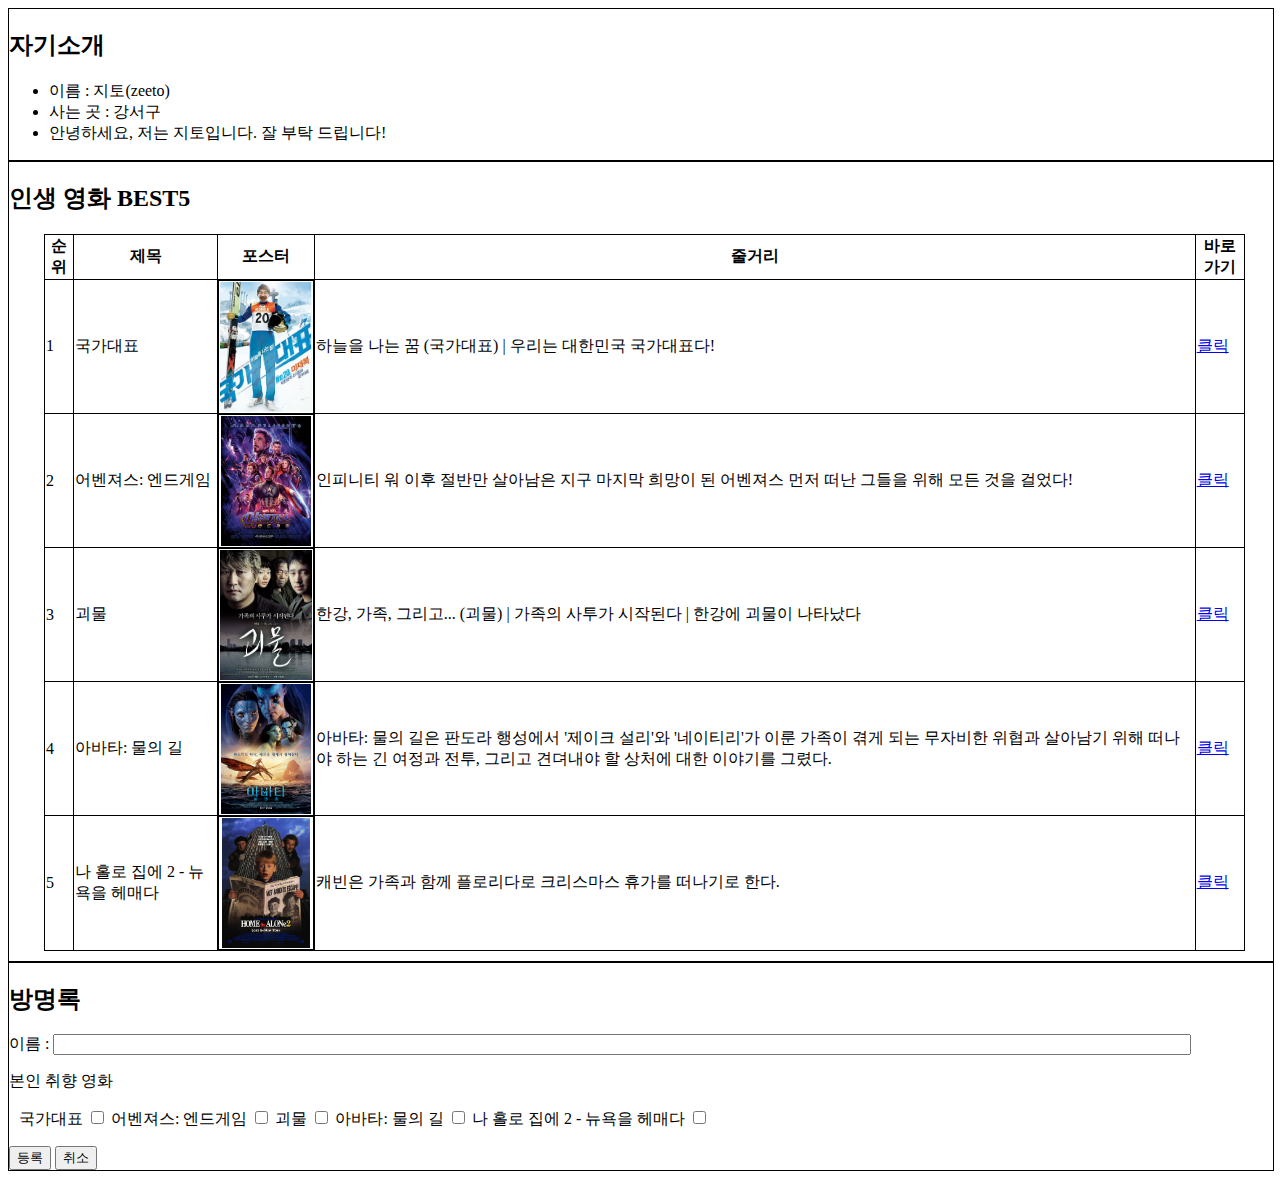
<file: index.html>
<html>
    <head>
        <meta charset="utf-8">
        <link rel="stylesheet" href="./css/style.css" />
        <script type="text/javascript" src="./js/js.js"></script>
    </head>
    <title>안녕하세요</title>
    <body>
        <div id="intro">
            <h2>자기소개</h2>
            <ul>
                <li>이름 : 지토(zeeto)</li>
                <li>사는 곳 : 강서구</li>
                <li>안녕하세요, 저는 지토입니다. 잘 부탁 드립니다!</li>
            </ul>
        </div>
        <div id="movie">
            <h2>인생 영화 BEST5</h2>
            <table>
                <th>순위</th>
                <th>제목</th>
                <th>포스터</th>
                <th>줄거리</th>
                <th>바로가기</th>
                <tr>
                    <td>1</td>
                    <td>국가대표</td>
                    <td class="image-td"><img src="./images/first.png" ></td>
                    <td><p>하늘을 나는 꿈 (국가대표) | 우리는 대한민국 국가대표다!</p></td>
                    <td><a href="https://movie.naver.com/movie/bi/mi/basic.naver?code=47385">클릭</a></td>
                </tr>
                <tr>
                    <td>2</td>
                    <td>어벤져스: 엔드게임</td>
                    <td class="image-td"><img src="./images/second.jpeg" ></td>
                    <td>
                        <p>
                            인피니티 워 이후 절반만 살아남은 지구
                            마지막 희망이 된 어벤져스
                            먼저 떠난 그들을 위해 모든 것을 걸었다!
                        </p>
                       </td>
                    <td><a href="https://movie.naver.com/movie/bi/mi/basic.naver?code=136900">클릭</a></td>
                </tr>
                <tr>
                    <td>3</td>
                    <td>괴물</td>
                    <td class="image-td"><img src="./images/third.jpeg" ></td>
                    <td>한강, 가족, 그리고... (괴물) | 가족의 사투가 시작된다 | 한강에 괴물이 나타났다</td>
                    <td><a href="https://movie.naver.com/movie/bi/mi/basic.naver?code=39841">클릭</a></td>
                </tr>
                <tr>
                    <td>4</td>
                    <td>아바타: 물의 길</td>
                    <td class="image-td"><img src="./images/fourth.jpeg" ></td>
                    <td>
                        <p>
                        아바타: 물의 길은 판도라 행성에서
                        '제이크 설리'와 '네이티리'가 이룬 가족이 겪게 되는 무자비한 위협과
                        살아남기 위해 떠나야 하는 긴 여정과 전투,
                        그리고 견뎌내야 할 상처에 대한 이야기를 그렸다.
                        </p>
                    </td>
                    <td><a href="https://movie.naver.com/movie/bi/mi/basic.naver?code=74977">클릭</a></td>
                </tr>
                <tr>
                    <td>5</td>
                    <td>나 홀로 집에 2 - 뉴욕을 헤매다</td>
                    <td class="image-td"><img src="./images/fifth.jpeg" ></td>
                    <td>캐빈은 가족과 함께 플로리다로 크리스마스 휴가를 떠나기로 한다.</td>
                    <td><a href="https://movie.naver.com/movie/bi/mi/basic.naver?code=12270">클릭</a></td>
                </tr>
            </table>
        </div>
        <div id="guest-book">
            <h2>방명록</h2>
                <p><span>이름 : <input type="text" id="input-text"></span></p>
                <span>본인 취향 영화</span>
                <br>
                <p id="checkbox-p">
                    <span><label for="first">국가대표</label> <input type="checkbox" id="first"></span>
                    <span><label for="second">어벤져스: 엔드게임</label> <input type="checkbox" id="second"></span>
                    <span><label for="third">괴물</label> <input type="checkbox" id="third"></span>
                    <span><label for="fourth">아바타: 물의 길</label> <input type="checkbox" id="fourth"></span>
                    <span><label for="fifth">나 홀로 집에 2 - 뉴욕을 헤매다</label> <input type="checkbox" id="fifth"></span>
                </p>
            <button type="buttion" id="button">등록</button> <button type="reset" id="reset">취소</button>
        </div>
    </body>
</html>
</file>
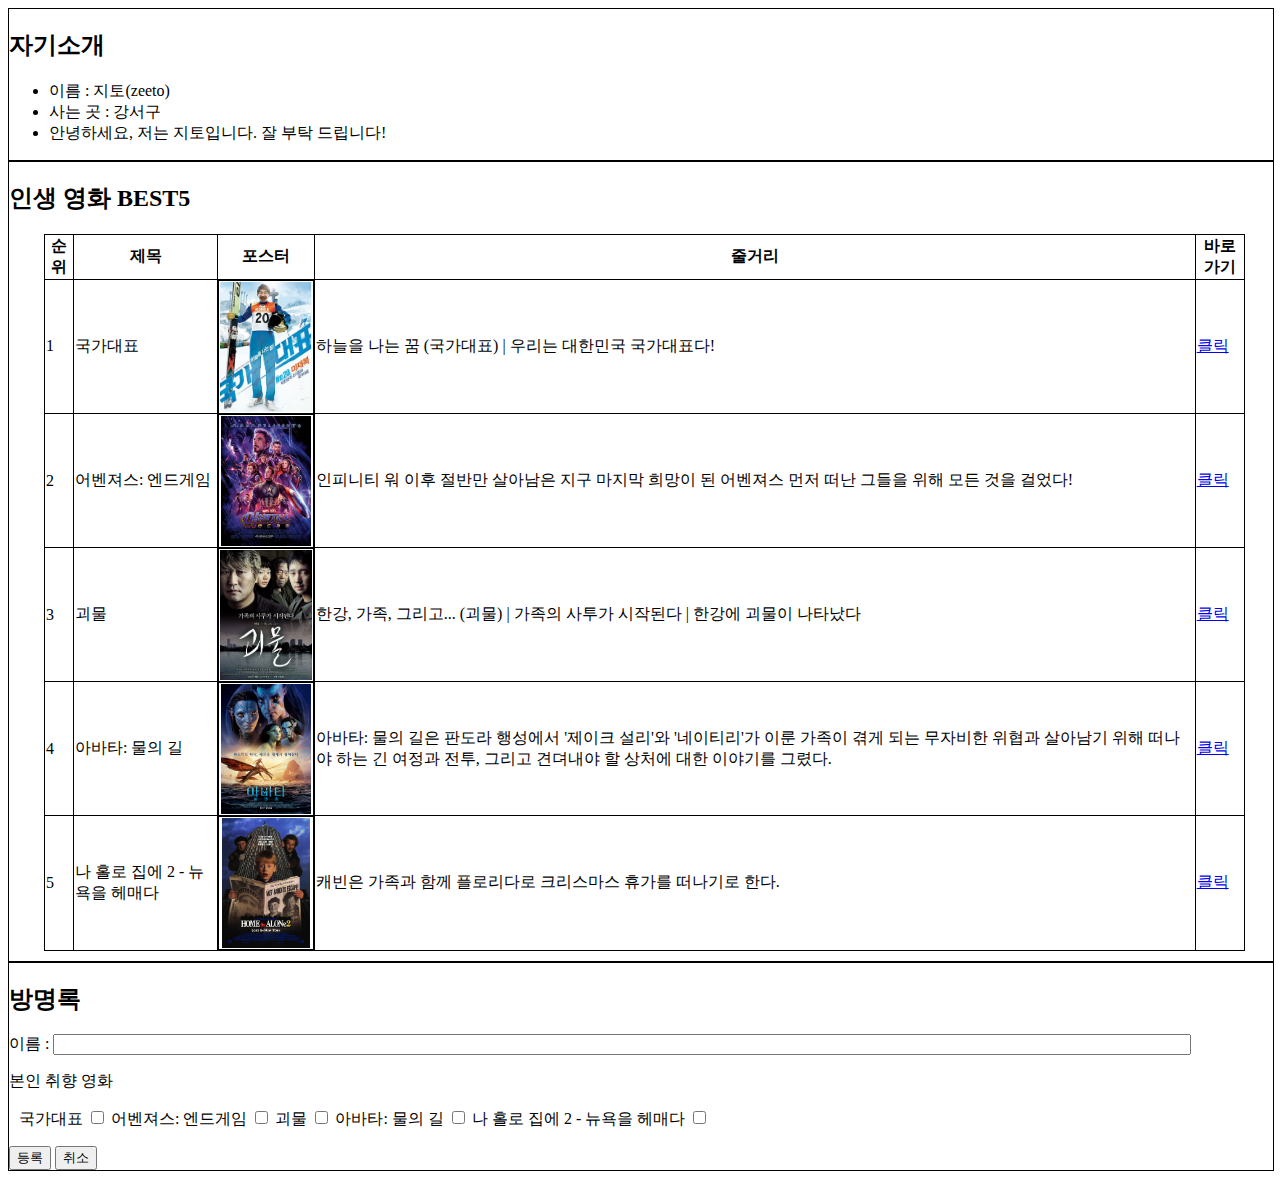
<file: html/introduce.html>
<html>
    <head>
        <meta charset="utf-8">
        <link rel="stylesheet" href="../css/style.css" />
        <script type="text/javascript" src="../js/js.js"></script>
    </head>
    <title>안녕하세요</title>
    <body>
        <div id="intro">
            <h2>자기소개</h2>
            <ul>
                <li>이름 : 지토(zeeto)</li>
                <li>사는 곳 : 강서구</li>
                <li>안녕하세요, 저는 지토입니다. 잘 부탁 드립니다!</li>
            </ul>
        </div>
        <div id="movie">
            <h2>인생 영화 BEST5</h2>
            <table>
                <th>순위</th>
                <th>제목</th>
                <th>포스터</th>
                <th>줄거리</th>
                <th>바로가기</th>
                <tr>
                    <td>1</td>
                    <td>국가대표</td>
                    <td class="image-td"><img src="../images/first.png" ></td>
                    <td><p>하늘을 나는 꿈 (국가대표) | 우리는 대한민국 국가대표다!</p></td>
                    <td><a href="https://movie.naver.com/movie/bi/mi/basic.naver?code=47385">클릭</a></td>
                </tr>
                <tr>
                    <td>2</td>
                    <td>어벤져스: 엔드게임</td>
                    <td class="image-td"><img src="../images/second.jpeg" ></td>
                    <td>
                        <p>
                            인피니티 워 이후 절반만 살아남은 지구
                            마지막 희망이 된 어벤져스
                            먼저 떠난 그들을 위해 모든 것을 걸었다!
                        </p>
                       </td>
                    <td><a href="https://movie.naver.com/movie/bi/mi/basic.naver?code=136900">클릭</a></td>
                </tr>
                <tr>
                    <td>3</td>
                    <td>괴물</td>
                    <td class="image-td"><img src="../images/third.jpeg" ></td>
                    <td>한강, 가족, 그리고... (괴물) | 가족의 사투가 시작된다 | 한강에 괴물이 나타났다</td>
                    <td><a href="https://movie.naver.com/movie/bi/mi/basic.naver?code=39841">클릭</a></td>
                </tr>
                <tr>
                    <td>4</td>
                    <td>아바타: 물의 길</td>
                    <td class="image-td"><img src="../images/fourth.jpeg" ></td>
                    <td>
                        <p>
                        아바타: 물의 길은 판도라 행성에서
                        '제이크 설리'와 '네이티리'가 이룬 가족이 겪게 되는 무자비한 위협과
                        살아남기 위해 떠나야 하는 긴 여정과 전투,
                        그리고 견뎌내야 할 상처에 대한 이야기를 그렸다.
                        </p>
                    </td>
                    <td><a href="https://movie.naver.com/movie/bi/mi/basic.naver?code=74977">클릭</a></td>
                </tr>
                <tr>
                    <td>5</td>
                    <td>나 홀로 집에 2 - 뉴욕을 헤매다</td>
                    <td class="image-td"><img src="../images/fifth.jpeg" ></td>
                    <td>캐빈은 가족과 함께 플로리다로 크리스마스 휴가를 떠나기로 한다.</td>
                    <td><a href="https://movie.naver.com/movie/bi/mi/basic.naver?code=12270">클릭</a></td>
                </tr>
            </table>
        </div>
        <div id="guest-book">
            <h2>방명록</h2>
                <p><span>이름 : <input type="text" id="input-text"></span></p>
                <span>본인 취향 영화</span>
                <br>
                <p id="checkbox-p">
                    <span><label for="first">국가대표</label> <input type="checkbox" id="first"></span>
                    <span><label for="second">어벤져스: 엔드게임</label> <input type="checkbox" id="second"></span>
                    <span><label for="third">괴물</label> <input type="checkbox" id="third"></span>
                    <span><label for="fourth">아바타: 물의 길</label> <input type="checkbox" id="fourth"></span>
                    <span><label for="fifth">나 홀로 집에 2 - 뉴욕을 헤매다</label> <input type="checkbox" id="fifth"></span>
                </p>
            <button type="buttion" id="button">등록</button> <button type="reset" id="reset">취소</button>
        </div>
    </body>
</html>
</file>
<file: css/style.css>
#intro {
    width: 100%;
    border: 1px solid black;
}

#movie {
    width: 100%;
    border: 1px solid black;
}

#guest-book {
    width: 100%;
    border: 1px solid black;
}

table {
    width: 95%;
    height: auto;
    margin-top: 10px;
    margin-bottom: 10px;
    margin-left: 35px;
    border: 1px solid black;
    border-collapse: collapse;
}

th, td {
    border: 1px solid black;
}

.img {
    width: 100px;
    height: auto;
}

.image-td {
    display: flex;
    justify-content: center;
    align-items: center;
}

#input-text {
    width: 90%;
}

#checkbox-p {
    margin-left: 10px;
}

img {
    width: auto; 
    height: 130px;
}
</file>
